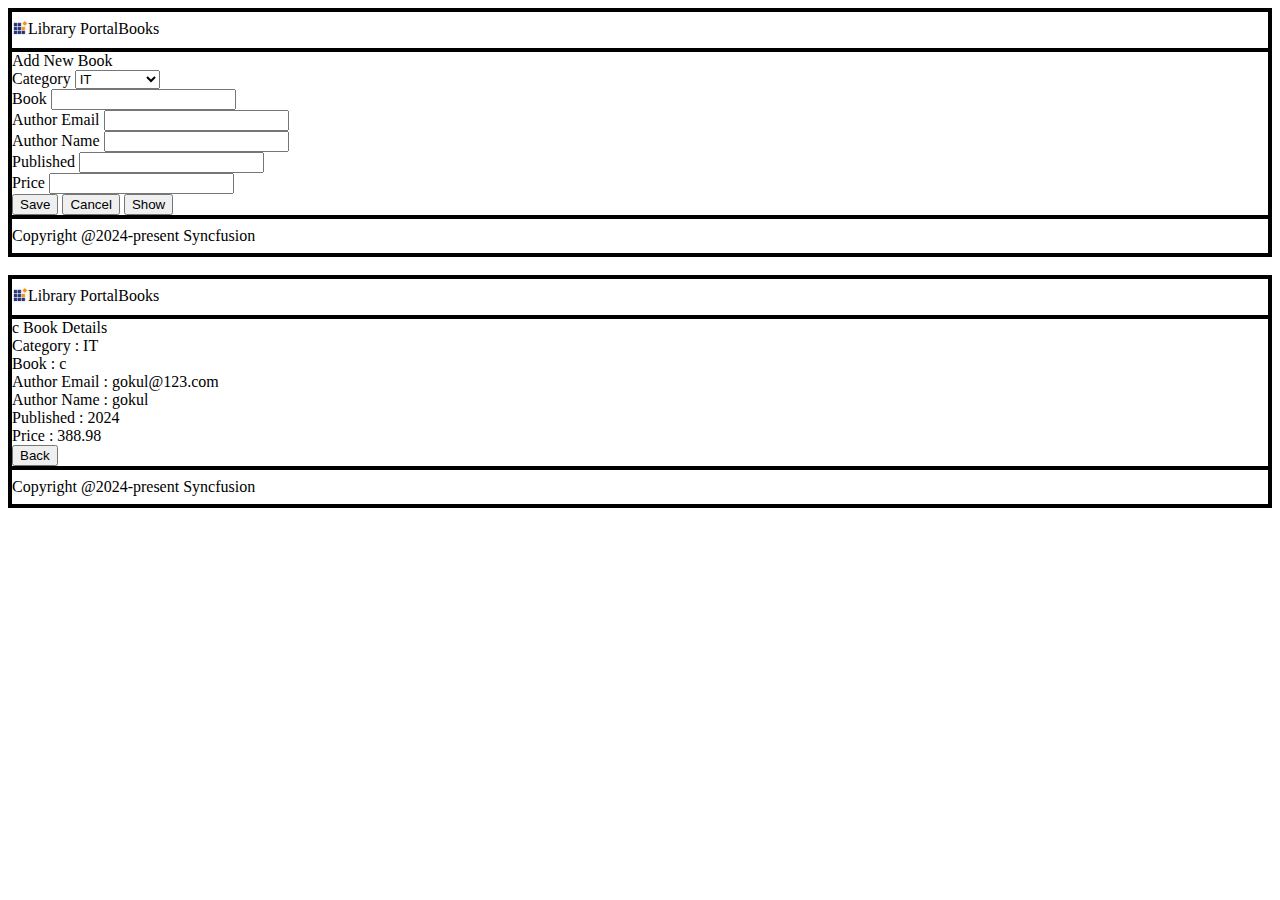
<file: JS_Assessment/index.html>
<!DOCTYPE html>
<html lang="en">

<head>
    <meta charset="UTF-8">
    <meta name="viewport" content="width=device-width, initial-scale=1.0">
    <link rel="stylesheet" href="style.css">
    <script type="text/javascript" src="script.js"></script>
    <title>Document</title>
</head>

<body>
    <div class="whole-container-1">
        <ul class="header">
            <li><img src="./images/syncfusion logo.jpg" alt="image didn'y support" class="image"></li>
            <li>Library Portal</li>
            <li>Books</li>
        </ul>
        <div class="heading"> Add New Book</div>
        <form class="form">
            <label>Category</label>
            <select class="drop-down">
                <option value="">IT</option>
                <option value="">commerce</option>
                <option value="">history</option>
                <option value="">story</option>
            </select><br>
            <label>Book</label>
            <input name="book" class="book" type="text" id="book" onkeyup="bookValidation()"> <span
                id="bookvalid">valid</span><br>
            <label>Author Email</label>
            <input class="author-email" type="text" onkeyup="emailValidation()"><span id="mailvalid">valid</span><br>
            <label>Author Name</label>
            <input class="author-name" type="text" onkeyup="nameValidation()"><span id="namevalid" >valid</span><br>
            <label>Published</label>
            <input class="published" type="number" onkeyup="publishValidation()"><span id="publishvalid">valid</span><br>
            <label>Price</label>
            <input class="price" type="number" onkeyup="priceValidation()"><span id="pricevalid">valid</span><br>

            <button class="save" onclick="return validation();">Save</button>

            <button class="cancel" onclick="return cancel();">Cancel</button>
            <button class="show" onclick="return show();">Show</button>
        </form>

        <div class="footer">Copyright @2024-present Syncfusion</div>

    </div>
    <br>
    <div class="whole-container-2">
        <ul class="header">
            <li><img src="./images/syncfusion logo.jpg" alt="image didn'y support" class="image"></li>
            <li>Library Portal</li>
            <li>Books</li>
        </ul>
        <div class="heading"> <span class="show-book">c</span> Book Details</div>
        <form class="form">
            <label>Category : </label>
            <span class="show-category">IT</span><br>
            <label>Book : </label>
            <span class="show-book">c</span><br>
            <label>Author Email : </label>
            <span class="show-author-email">gokul@123.com</span><br>
            <label>Author Name : </label>
            <span class="show-author-name">gokul</span><br>
            <label>Published : </label>
            <span class="show-publish-year">2024</span><br>
            <label>Price : </label>
            <span class="show-price">388.98</span><br>

            <button class="save">Back</button>
        </form>

        <div class="footer">Copyright @2024-present Syncfusion</div>

    </div>
</body>

</html>
</file>
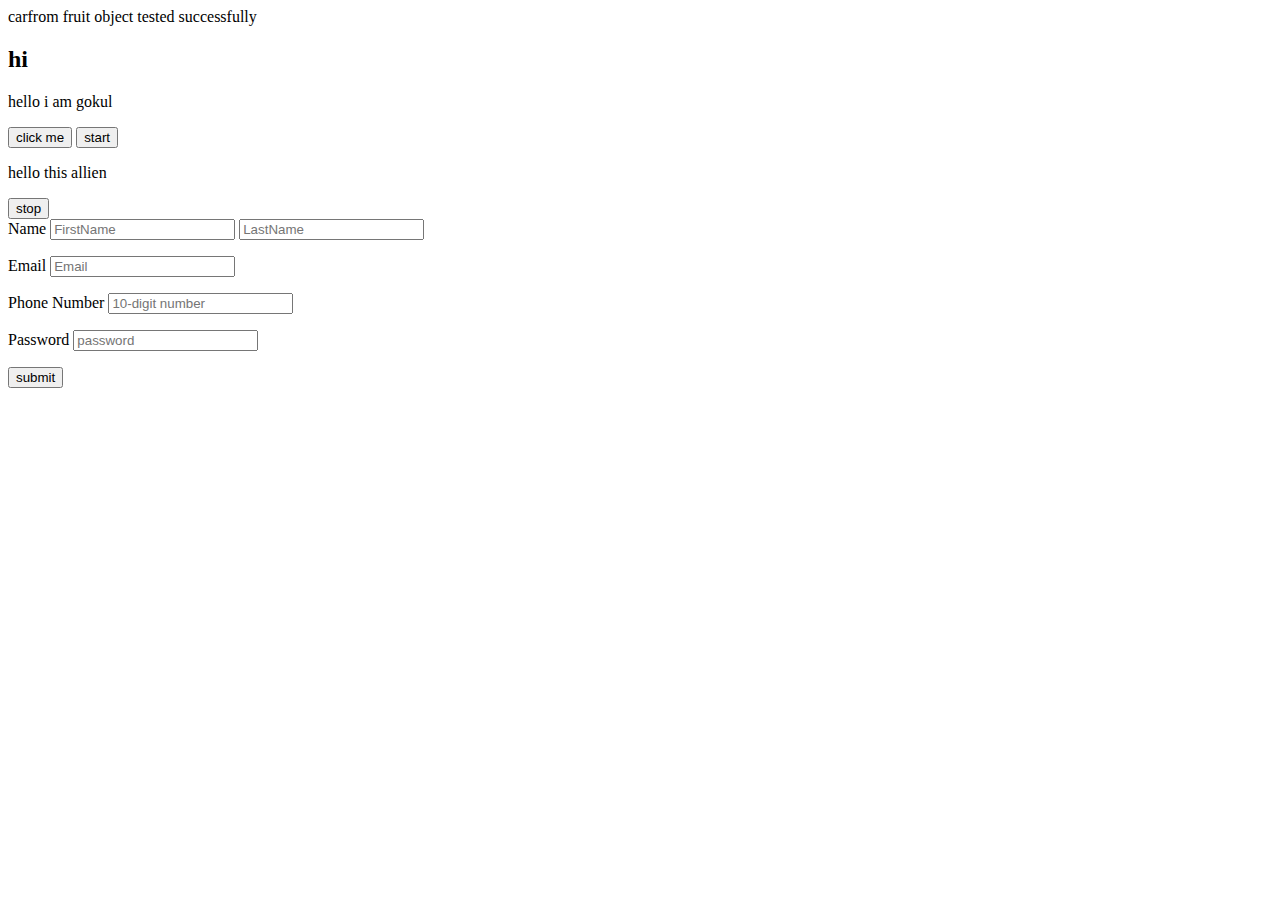
<file: PracticeJS/index.html>
<html>
    <head>
        <script src="practice.js" type="text/javascript"  ></script>
    </head>
    <body>
        <h2>hi </h2>
        <p id="para">hello i am gokul</p>
        <button type="submit" onclick="buttonClick()">click me</button>

        <button type="submit" onclick="start()">start</button>
            <p id="content"> hello this allien</p>
         <button type="submit" onlick="stop()">stop</button>

         <form onsubmit="return mailValidation();" action="six.html" >
            Name <input type="text" id="firstname"placeholder="FirstName">
            <input id="lastname"type="text" placeholder="LastName">

            <p>Email <input id="mail" type="email" placeholder="Email"></p>
            <p>Phone Number <input id="number" type="number" size="10" placeholder="10-digit number"></p>
            <p>Password <input id ="password" type="password" placeholder="password"></p>

            <button type="submit">submit</button>
        </form>
</html>
</file>
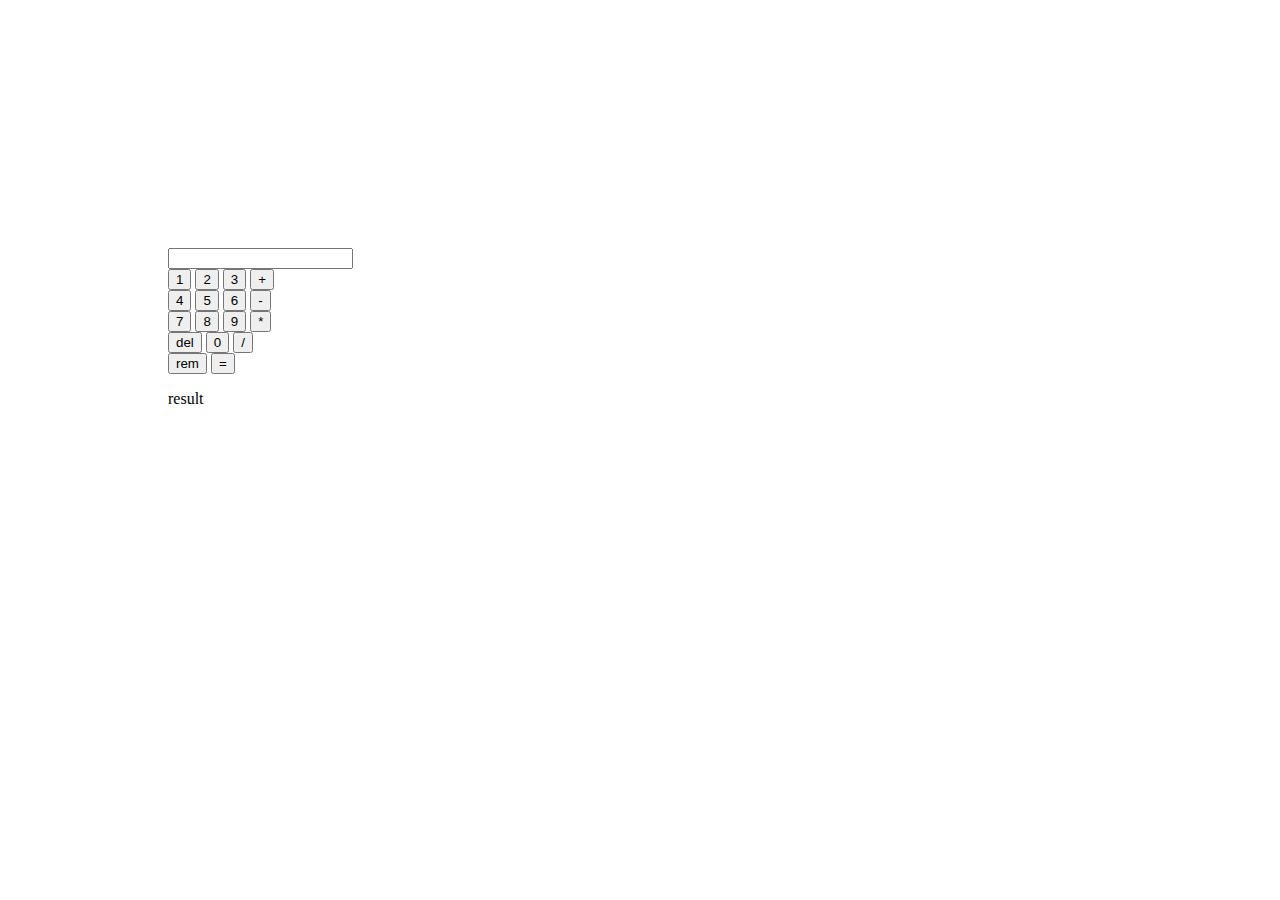
<file: calculator/calculator.html>
<html>

<head>
    <link rel="stylesheet" href="./css/style.css">
    <script type="text/javascript" src="./js/script.js"></script>
</head>

<body>
    <div class="container">
        <form action="">
            <input class="input-bar" type="number" id="input-bar" width="10"><br>
            <button id="1"  onclick="return calc('1');">1</button>
            <button id="2"  onclick="return calc('2');">2</button>
            <button id="3"  onclick="return calc('3');">3</button>
            <button id="+"  onclick="return calc('+');">+</button><br>
            <button id="4"  onclick="return calc('4');">4</button>
            <button id="5"  onclick="return calc('5');">5</button>
            <button id="6"  onclick="return calc('6');">6</button>
            <button id="-"  onclick="return calc('-');">-</button><br>
            <button id="7"  onclick="return calc('7');">7</button>
            <button id="8"  onclick="return calc('8');">8</button>
            <button id="9"  onclick="return calc('9');">9</button>
            <button id="*"  onclick="return calc('*');">*</button><br>
            <button id="del" onclick="return del()">del</button>
            <button id="0"  onclick="return calc('0');">0</button>
            <button id="/"  onclick="return calc('/');">/</button><br>
            <button id="remove"onclick="return remove()">rem</button>
            <button id="="  onclick="return ans();">=</button>
        </form>
        <p>result</p>
    </div>
</body>

</html>
</file>
<file: JS_Assessment/style.css>
.header
{
    list-style-type:none;
    text-decoration: none;
    display: flex;
    padding-top: 0.5rem;
    padding-left: 0;
    margin: 0;
    padding-bottom: 0.5rem;
    border-bottom:solid 0.3rem black;
    
}
#bookvalid{
    visibility: hidden;
}
#mailvalid{
    visibility: hidden;
}
#namevalid{
    visibility: hidden;
}
#publishvalid
{
    visibility: hidden;
}
#pricevalid
{
    visibility: hidden;
}
.book
{
    tab-size: 4%;
}

.whole-container-1
{
    border: solid 0.3rem black;
}
.whole-container-2
{
    visibility:visible;
    border: solid 0.3rem black;
}

.image
{
    padding-left: 0;
    padding-top: 0;
    width: 1rem;
    height: 1rem;
}
.footer
{
    padding-left: 0;
    padding-top: 0.5rem;
    padding-bottom: 0.5rem;
    border-top: solid 0.3rem black;
}
</file>
<file: calculator/css/style.css>
.container
{
    padding: 15rem 10rem ;
}
</file>
